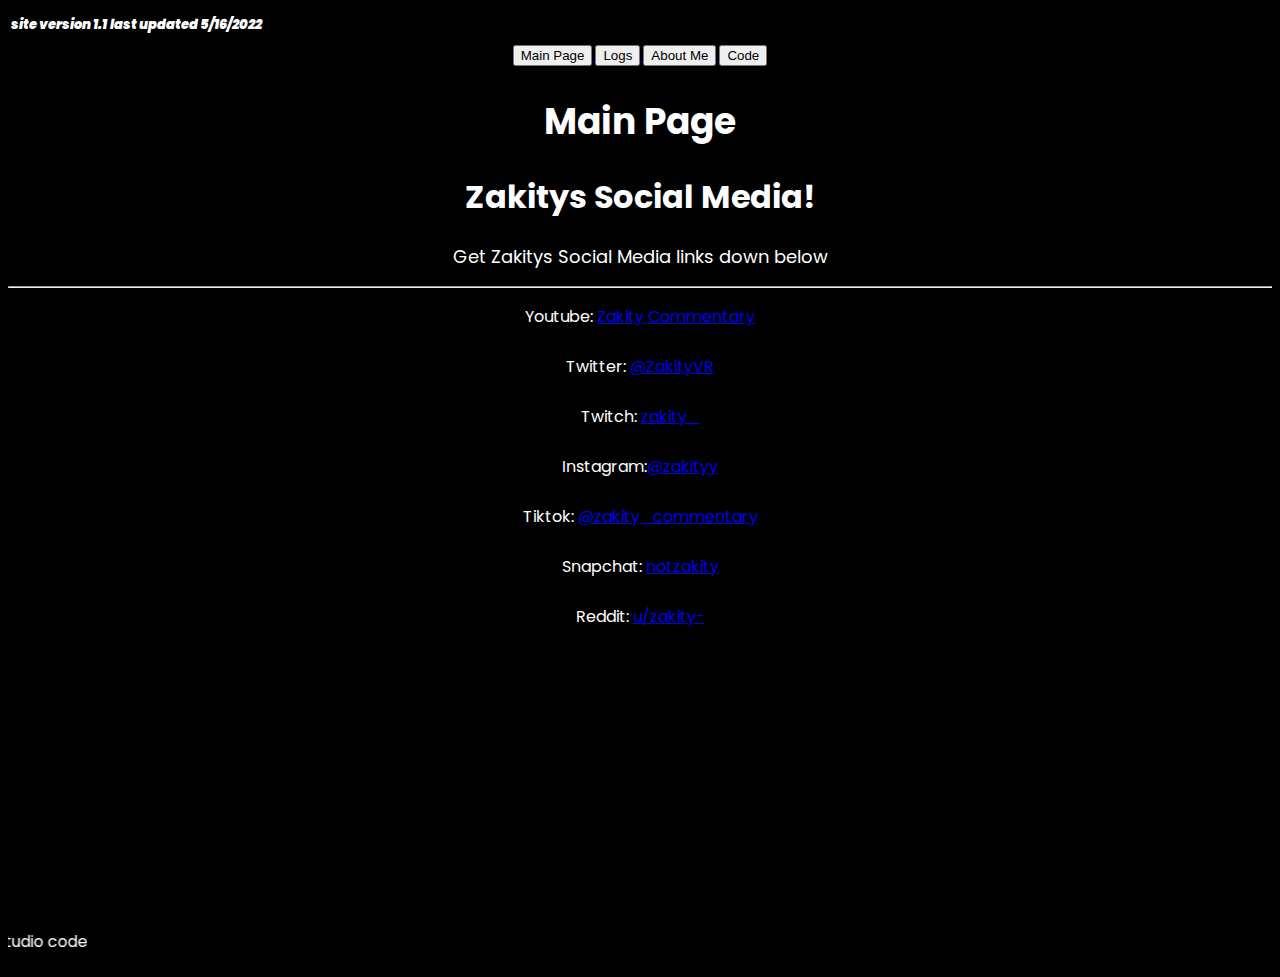
<file: index.html>
<!DOCTYPE html>
<html>
    <head>
        <meta charset="utf-8">
        <title>Main Page</title>
        <meta name="viewport" content="width=device-width, initial scale=1">
        <link rel="preconnect" href="https://fonts.googleapis.com">
        <link rel="preconnect" href="https://fonts.gstatic.com" crossorigin>
        <link href="https://fonts.googleapis.com/css2?family=Anton&family=Bebas+Neue&family=Montserrat:wght@300&family=Poppins:wght@100;400&display=swap" rel="stylesheet">
        <link rel="stylesheet" type="text/css" href="style.css">
        <link rel="shortcut icon" href="https://www.pinclipart.com/picdir/big/211-2116571_website-website-logo-png-transparent-background-clipart.png" type="image/x-icon">
        <script defer src="java.js"></script>
    </head>
    <section id="font2">
    <body>
        <table>
            <tr>
                <th>
                  <font size="2"><font color="ffffff"><b><i>site version 1.1</i></b></font></font>
                   <font size="2"><font color="ffffff"><b><i>last updated 5/16/2022</i></b></font></font>
                </th>
            </tr>
        </table> 

        <center><body>
            <table>
                <tr>
                    <th>
                        <a href="index">
                            <button>Main Page</button>
                        </a>
                        <a href="logs">
                            <button>Logs</button>
                        </a>
                        <a href="info">
                            <button>About Me</button>
                        </a>

                        <a href="redirect">
                            <button>Code</button>
                        </a>

                    </th>
                </tr>
            </table>
        
            
        <body background="https://th.bing.com/th/id/R.ec137f7e1b0c0c5524b48fe144cbaf66?rik=11C%2bRTEqIAv%2btg&riu=http%3a%2f%2fwallpapercave.com%2fwp%2f3jQbonO.jpg&ehk=MALaOn2QmiwS5ArQaTp%2fWHOdPN77ArQ0VPQY9egQ%2bE4%3d&risl=&pid=ImgRaw&r=0"></body>
        <font size ="4"><font color="ffffff"><h1>Main Page</h1></font></font>
        <h1><font color="ffffff">Zakitys Social Media!</h1></font> 
        <font size ="4"><font color="ffffff"><p class="p-welcome">Get Zakitys Social Media links down below</font></font>
        <font color="ffffff">
            <hr>
            <font size ="3"><font color="White"><p>Youtube: 
                
        <a onclick="checker()" href="https://www.youtube.com/channel/UCjyjjxZIFUwp1oq5W_7-ftw" target="_blank">Zakity Commentary</a><br><br>
        Twitter: <a onclick="checker()" href="https://twitter.com/ZakityVR" target="_blank">@ZakityVR</a><br><br>
        Twitch: <a onclick="checker()" href="https://www.twitch.tv/zakity_" target="_blank">zakity_</a><br><br>
        Instagram:<a onclick="checker()" href="https://www.instagram.com/zakityy/" target="_blank">@zakityy</a><br><br>
        Tiktok: <a onclick="checker()" href="https://www.tiktok.com/@zakity_commentary" target="_blank">@zakity_commentary</a><br><br>
        Snapchat: <a onclick="checker()" href="https://www.snapchat.com/add/notzakity?share_id=qXu_TDx7jLk&locale=en-US" target="_blank">notzakity</a><br><br>
        Reddit: <a onclick="checker()" href="https://www.reddit.com/user/zakity-/" target="_blank">u/zakity-</a><br><br>
        </font>
           
        
        
        <br><br><br><br><br><br><br><br><br><br><br><marquee behavior="scroll" direction="right">this website was made in visual studio code</marquee>
    </body>
</html>
</file>
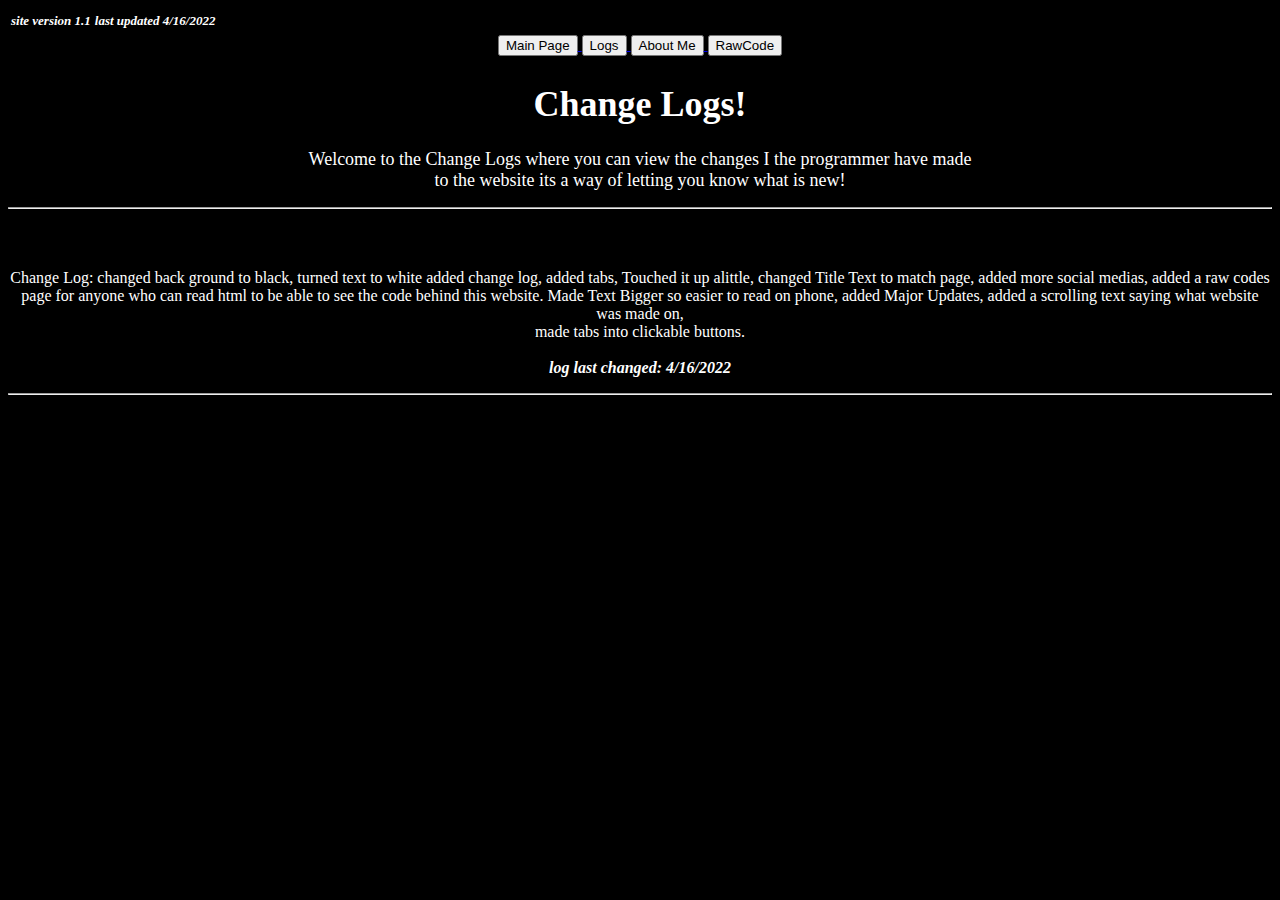
<file: changelogs.html>
<!DOCTYPE html>
<html>
    <head>
        <meta charset="utf-8">
        <title>Change Logs</title>
        <link rel="stylesheet" type="text/css" href="style.css">
    </head>
    <body>
        <table>
            <tr>
                <th>
                    <font size="2"><font color="ffffff"><b><i>site version 1.1</i></b></font></font>
                   <font size="2"><font color="ffffff"><b><i>last updated 4/16/2022</i></b></font></font>
                </th>
            </tr>
        </table> 

        <center><body>
            <table>
                <tr>
                    <th>
                        <a href="index.html">
                            <button>Main Page</button>
                        </a>
                        <a href="changelogs.html">
                            <button>Logs</button>
                        </a>
                        <a href="otherinfo.html">
                            <button>About Me</button>
                        </a>
                        <a href="code.txt">
                            <button>RawCode</button>
                        </a>
                    </th>
                </tr>
            </table>
    <body>
        <body background="https://th.bing.com/th/id/R.ec137f7e1b0c0c5524b48fe144cbaf66?rik=11C%2bRTEqIAv%2btg&riu=http%3a%2f%2fwallpapercave.com%2fwp%2f3jQbonO.jpg&ehk=MALaOn2QmiwS5ArQaTp%2fWHOdPN77ArQ0VPQY9egQ%2bE4%3d&risl=&pid=ImgRaw&r=0"></body>
        <font size = "4"><font color="ffffff"><h1>Change Logs!</h1></font></font>
        <font size ="4"><font color="ffffff"><p class="p-welcome">Welcome to the Change Logs where you can view
            the changes I the programmer have made <br> to the website its a way of letting you
            know what is new!</font></font>
            <hr>
            <br><font size ="3"><font color="ffffff"> <br><p>
                Change Log: changed back ground to black, turned 
                text to white added change log, added tabs, Touched it up alittle, changed
                Title Text to match page, added more social medias,
                added a raw codes page for anyone who can read html to be able
                to see the code behind this website. Made Text Bigger so easier
                to read on phone, added Major Updates, added a scrolling text saying what website
                was made on, <br>made tabs into clickable buttons.
                <br><br><i><b>log last changed: 4/16/2022</b></i></font>
                
                <hr>
                <h2><b>
                    <i>
                        Major Updates
                    </i>
                </b></h2>
                
                <p>
                    Changed the look to center
                </p>
                <br><br><i><b>major updates last updated: 4/11/2022</b></i>
            </p></font>
        </p>
        <br><br><br><br><br><br><br><br><br><br><br><marquee behavior="scroll" direction="right">this website was made in visual studio code</marquee>
    </body>
</html>
</file>
<file: forbidden.html>
<!DOCTYPE html>
<html lang="en">
<head>
    <meta charset="UTF-8">
    <meta http-equiv="X-UA-Compatible" content="IE=edge">
    <meta name="viewport" content="width=device-width, initial-scale=1.0">
    <title>Error 403</title>
    <link rel="preconnect" href="https://fonts.googleapis.com">
    <link rel="preconnect" href="https://fonts.gstatic.com" crossorigin>
    <link href="https://fonts.googleapis.com/css2?family=Anton&family=Bebas+Neue&family=Poppins:wght@300;400&display=swap" rel="stylesheet"> 
    <link rel="stylesheet" href="style.css">
    <link rel="shortcut icon" href="https://www.pinclipart.com/picdir/big/27-277493_free-vector-round-error-warning-button-clip-art.png" type="image/x-icon">
</head>
<body>
    <center>
    <section id="font">
    <h1>Error</h1>
    <p>
        Sorry but it seems like you dont have the permission to view this you can go back using the button below
    </p>

    <input id="button" type="button" value="Go Back" onclick="history.back()">

    <h1 id="error">403</h1>


</body>
</html>
</file>
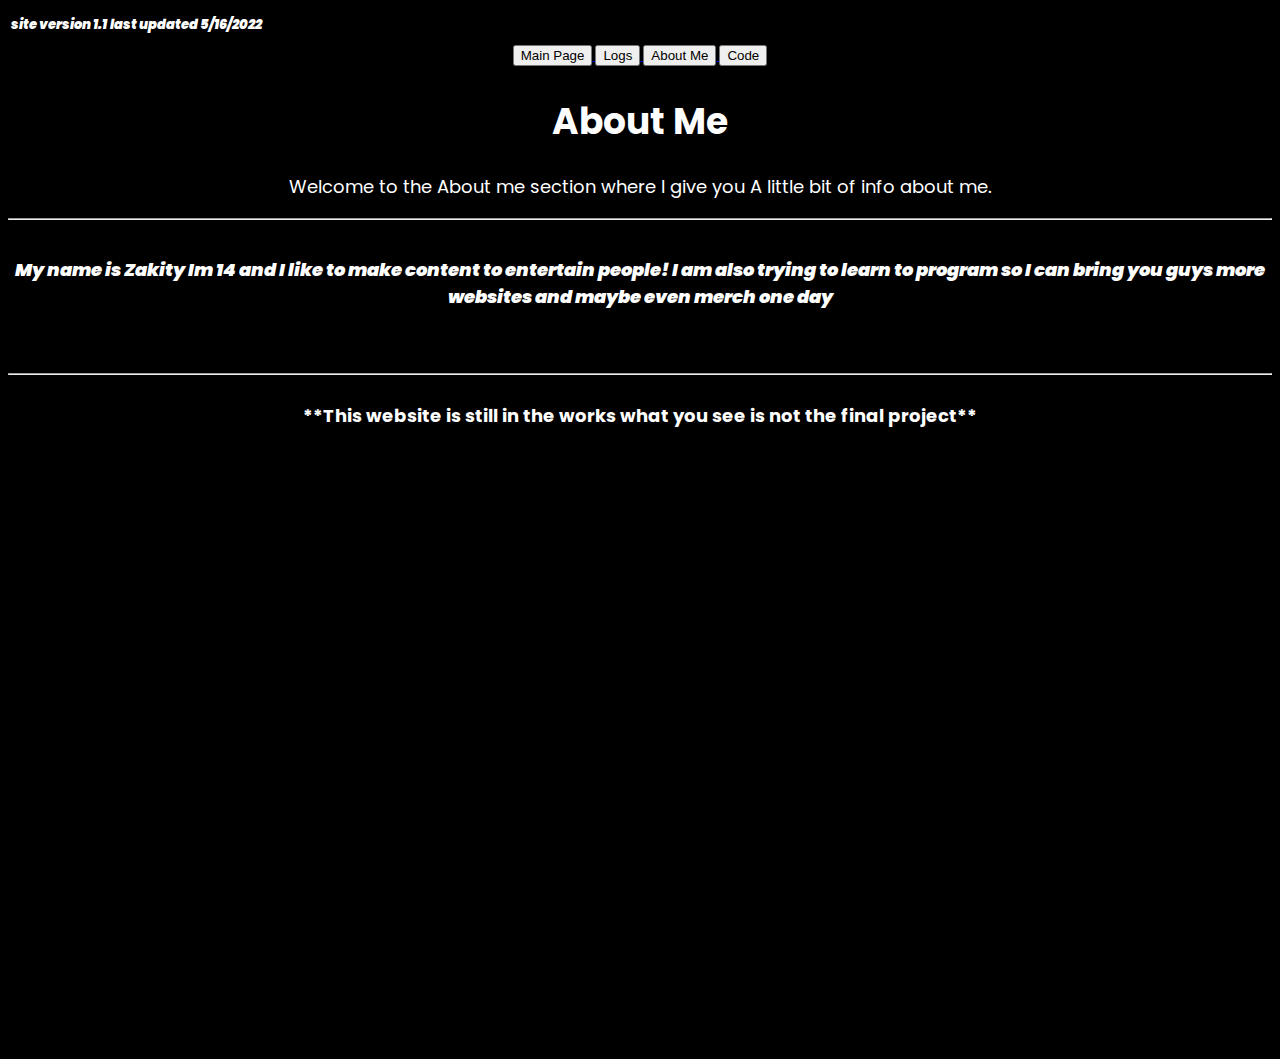
<file: info.html>
<!DOCTYPE html>
<html>
    <head>
        <meta charset="utf-8">
        <title>About Me</title>
        <link rel="preconnect" href="https://fonts.googleapis.com">
        <link rel="preconnect" href="https://fonts.gstatic.com" crossorigin>
        <link href="https://fonts.googleapis.com/css2?family=Anton&family=Bebas+Neue&family=Montserrat:wght@300&family=Poppins:wght@100;400&display=swap" rel="stylesheet">
        <link rel="stylesheet" type="text/css" href="style.css">
        <link rel="shortcut icon" href="https://www.pinclipart.com/picdir/big/211-2116571_website-website-logo-png-transparent-background-clipart.png" type="image/x-icon">
    </head>
    <section id="font2">
    <body>
        <table>
            <tr>
                <th>
                    <font size="2"><font color="ffffff"><b><i>site version 1.1</i></b></font></font>
                   <font size="2"><font color="ffffff"><b><i>last updated 5/16/2022</i></b></font></font> 
                </th>
            </tr>
        </table> 

        <center><body>
            <table>
                <tr>
                    <th>
                        <a href="index">
                            <button>Main Page</button>
                        </a>
                        <a href="logs">
                            <button>Logs</button>
                        </a>
                        <a href="info">
                            <button>About Me</button>
                        </a>

                        <a href="redirect">
                            <button>Code</button>
                        </a>
                    </th>
                </tr>
            </table>
            
    <body>
        <body background="https://th.bing.com/th/id/R.ec137f7e1b0c0c5524b48fe144cbaf66?rik=11C%2bRTEqIAv%2btg&riu=http%3a%2f%2fwallpapercave.com%2fwp%2f3jQbonO.jpg&ehk=MALaOn2QmiwS5ArQaTp%2fWHOdPN77ArQ0VPQY9egQ%2bE4%3d&risl=&pid=ImgRaw&r=0"></body>
        <font size="4"> <font color="ffffff"><h1>About Me</h1></font>
        <font color="ffffff"><p class="p-welcome">Welcome to the About me section where I give you
            A little bit of info about me.</font>
            <hr>
            <br><p2><i><b>
                <font size ="4"><font color="ffffff"><b>My name is Zakity Im 14 and I like to make content to entertain people! I am also trying to learn to program so I can bring you guys more websites and maybe even merch one day</b></font></font>
             </i></b></p2>

             <table>
                <tr>
                    <br><br><br>
                    <hr>
                    <h4><th><font color="ffffff">**This website is still in the works what you see is not the final project**</font></th></h4></font>
                </tr>
            </table>

        </p>
        <br><br><br><br><br><br><br><br><br><br><br><br><br><br><br><br><br><br><br><br><br><marquee behavior="scroll" direction="right">this website was made in visual studio code</marquee>
        
    </body>
</html>
</file>
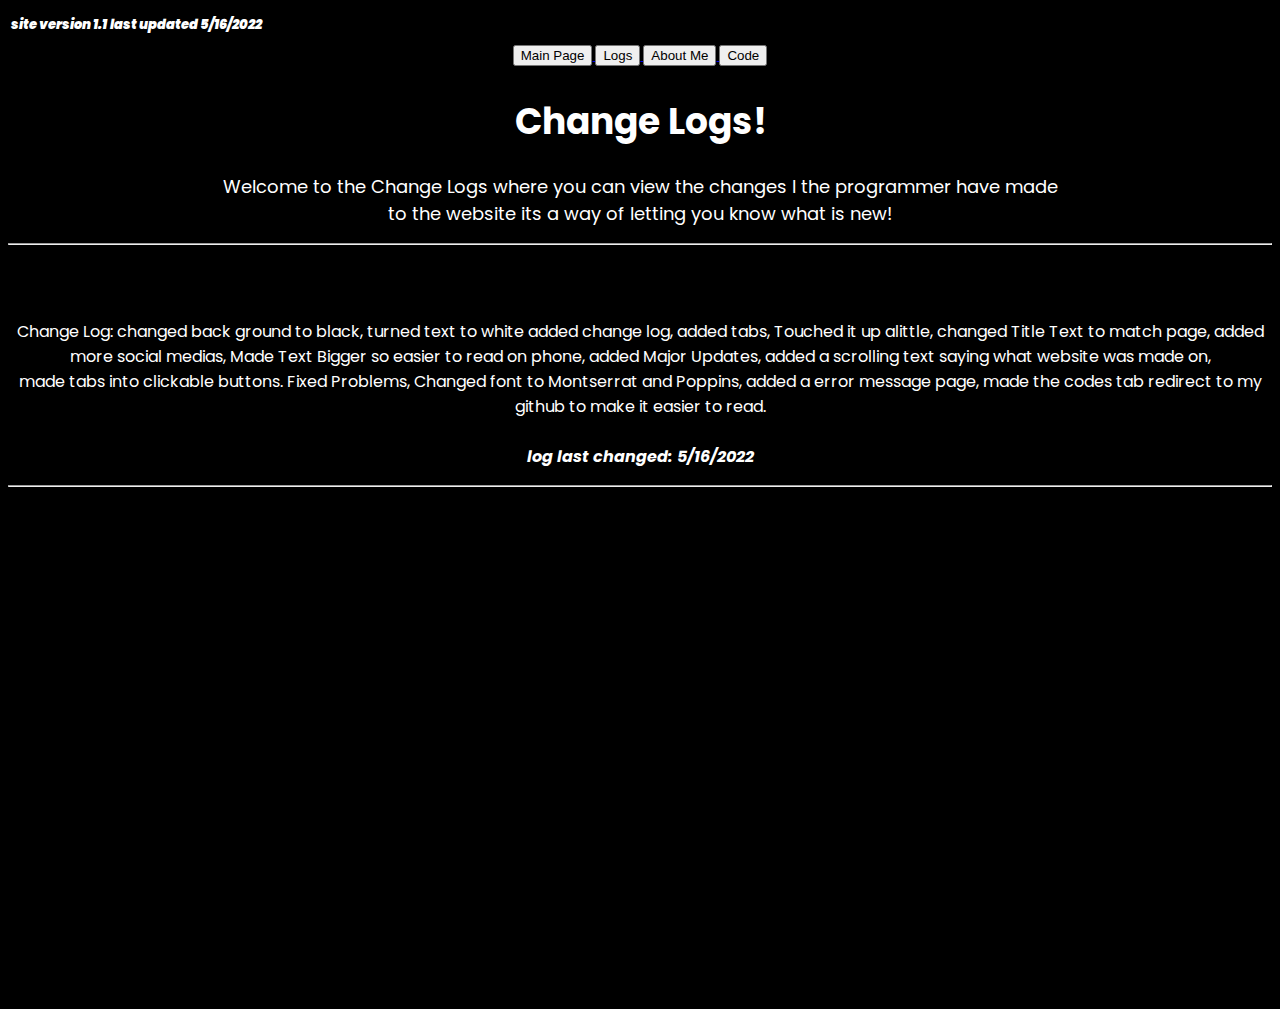
<file: logs.html>
<!DOCTYPE html>
<html>
    <head>
        <meta charset="utf-8">
        <title>Change Logs</title>
        <link rel="preconnect" href="https://fonts.googleapis.com">
        <link rel="preconnect" href="https://fonts.gstatic.com" crossorigin>
        <link href="https://fonts.googleapis.com/css2?family=Anton&family=Bebas+Neue&family=Montserrat:wght@300&family=Poppins:wght@100;400&display=swap" rel="stylesheet">
        <link rel="stylesheet" type="text/css" href="style.css">
        <link rel="shortcut icon" href="https://www.pinclipart.com/picdir/big/211-2116571_website-website-logo-png-transparent-background-clipart.png" type="image/x-icon">
    </head>
    <section id="font2">
    <body>
        <table>
            <tr>
                <th>
                    <font size="2"><font color="ffffff"><b><i>site version 1.1</i></b></font></font>
                   <font size="2"><font color="ffffff"><b><i>last updated 5/16/2022</i></b></font></font>
                </th>
            </tr>
        </table> 

        <center><body>
            <table>
                <tr>
                    <th>
                        <a href="index">
                            <button>Main Page</button>
                        </a>
                        <a href="logs">
                            <button>Logs</button>
                        </a>
                        <a href="info">
                            <button>About Me</button>
                        </a>

                        <a href="redirect">
                            <button>Code</button>
                        </a>
                        
                    </th>
                </tr>
            </table>
            
    <body>
        <body background="https://th.bing.com/th/id/R.ec137f7e1b0c0c5524b48fe144cbaf66?rik=11C%2bRTEqIAv%2btg&riu=http%3a%2f%2fwallpapercave.com%2fwp%2f3jQbonO.jpg&ehk=MALaOn2QmiwS5ArQaTp%2fWHOdPN77ArQ0VPQY9egQ%2bE4%3d&risl=&pid=ImgRaw&r=0"></body>
        <font size = "4"><font color="ffffff"><h1>Change Logs!</h1></font></font>
        <font size ="4"><font color="ffffff"><p class="p-welcome">Welcome to the Change Logs where you can view
            the changes I the programmer have made <br> to the website its a way of letting you
            know what is new!</font></font>
            <hr>
            <br><font size ="3"><font color="ffffff"> <br><p>
                Change Log: changed back ground to black, turned 
                text to white added change log, added tabs, Touched it up alittle, changed
                Title Text to match page, added more social medias,
                Made Text Bigger so easier
                to read on phone, added Major Updates, added a scrolling text saying what website
                was made on, <br>made tabs into clickable buttons. Fixed Problems, Changed font to Montserrat and Poppins, added a error message page, made the codes tab redirect to my github to make it easier to read.
                <br><br><i><b>log last changed: 5/16/2022</b></i></font>
                
                <hr>
                <h2><b>
                    <i>
                        Major Updates
                    </i>
                </b></h2>
                
                <p>
                    Changed the look to center
                </p>
                <br><br><i><b>major updates last updated: 4/11/2022</b></i>
            </p></font>
        </p>
        <br><br><br><br><br><br><br><br><br><br><br><marquee behavior="scroll" direction="right">this website was made in visual studio code</marquee>
    </body>
</html>
</file>
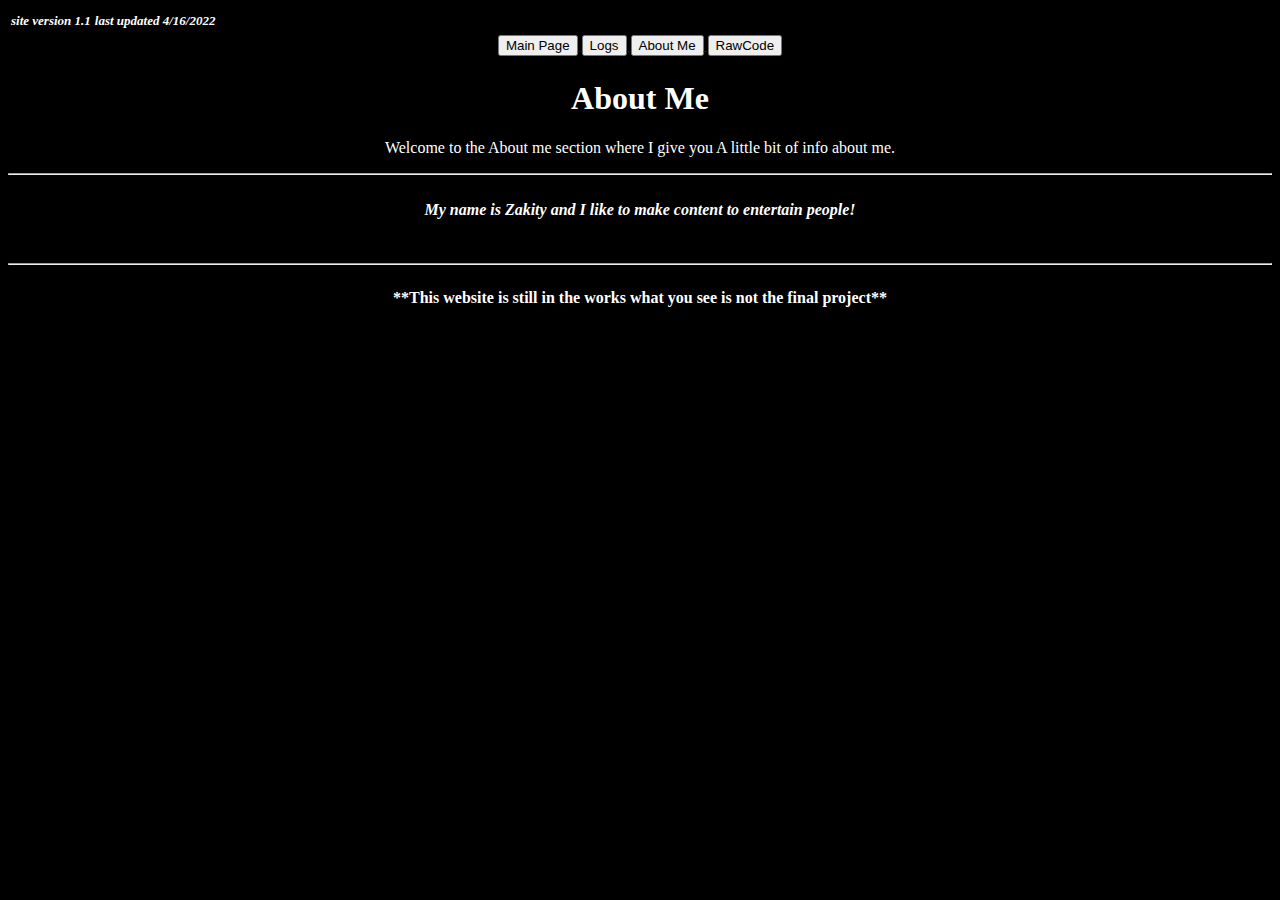
<file: otherinfo.html>
<!DOCTYPE html>
<html>
    <head>
        <meta charset="utf-8">
        <title>About Me</title>
        <link rel="stylesheet" type="text/css" href="style.css">
    </head>
    <body>
        <table>
            <tr>
                <th>
                    <font size="2"><font color="ffffff"><b><i>site version 1.1</i></b></font></font>
                   <font size="2"><font color="ffffff"><b><i>last updated 4/16/2022</i></b></font></font> 
                </th>
            </tr>
        </table> 

        <center><body>
            <table>
                <tr>
                    <th>
                        <a href="index.html">
                            <button>Main Page</button>
                        </a>
                        <a href="changelogs.html">
                            <button>Logs</button>
                        </a>
                        <a href="otherinfo.html">
                            <button>About Me</button>
                        </a>
                        <a href="code.txt">
                            <button>RawCode</button>
                        </a>
                    </th>
                </tr>
            </table>
    <body>
        <body background="https://th.bing.com/th/id/R.ec137f7e1b0c0c5524b48fe144cbaf66?rik=11C%2bRTEqIAv%2btg&riu=http%3a%2f%2fwallpapercave.com%2fwp%2f3jQbonO.jpg&ehk=MALaOn2QmiwS5ArQaTp%2fWHOdPN77ArQ0VPQY9egQ%2bE4%3d&risl=&pid=ImgRaw&r=0"></body>
        <font color="ffffff"><h1>About Me</h1></font>
        <font color="ffffff"><p class="p-welcome">Welcome to the About me section where I give you
            A little bit of info about me.</font>
            <hr>
            <br><p2><i><b>
                <font size ="3"><font color="ffffff"><b>My name is Zakity and I like to make content to entertain people!</b></font></font>
             </i></b></p2>

             <table>
                <tr>
                    <br><br><br>
                    <hr>
                    <h4><th><font color="ffffff">**This website is still in the works what you see is not the final project**</font></th></h4></font>
                </tr>
            </table>

        </p>
        <br><br><br><br><br><br><br><br><br><br><br><br><br><br><br><br><br><br><br><br><br><marquee behavior="scroll" direction="right">this website was made in visual studio code</marquee>
    </body>
</html>
</file>
<file: redirect.html>
<!DOCTYPE html>
<html lang="en">
<head>
    <meta charset="UTF-8">
    <meta http-equiv="X-UA-Compatible" content="IE=edge">
    <meta name="viewport" content="width=device-width, initial-scale=1.0">
    <title>Redirecting...</title>
    <script defer src="java.js"></script>
    <link rel="preconnect" href="https://fonts.googleapis.com">
    <link rel="preconnect" href="https://fonts.gstatic.com" crossorigin>
    <link href="https://fonts.googleapis.com/css2?family=Anton&family=Bebas+Neue&family=Montserrat:wght@300&family=Poppins:wght@100;400&display=swap" rel="stylesheet">
    <link rel="stylesheet" href="style.css">
</head>
<body>
    <section id="font2">
    <center>
        <h1>Redirecting to Github</h1>
        <hr id="hr">

        <span id="time"></span>
        <br>
        
        <input type="button" value="Back?" onclick="history.back()">
        
        <meta http-equiv="refresh" content="5; URL='https://github.com/Zakityy/website-code'">
</body>
</html>
</file>
<file: style.css>
body {
    background-color: black;
}

.btn-1 {
    transition: ease-out 0.6s;
    box-shadow: inset 0 0 0 0 red;
}

.btn-1:hover {
    box-shadow: inset 300px 0 0 0 red;
    cursor: pointer;
}

.stuff {
    position: relative;
    margin-bottom: 10px;
    margin-top: auto;
}

#scroll {
    position: relative;
    
    
    
}

#button {
    position: relative;
    width: 1in;
    height: 39px;
    background-color: #3B5998
    ;
    border: 1in;
    box-shadow: inset 1px 1px 2px 2px;
    text-align: center;
}

#font {
    font-family: 'Anton', sans-serif;
    font-family: 'Bebas Neue', cursive;
    font-family: 'Poppins', sans-serif;
}

#font2{
    font-family: 'Anton', sans-serif;
    font-family: 'Bebas Neue', cursive;
    font-family: 'Montserrat', sans-serif;
    font-family: 'Poppins', sans-serif;
}

#embed {
    position: relative;
    width: 16in;
    height: 19in;
}

#hr {
    width: 3in;
}

#error {
    bottom: 10in;
    size: 10px;
    border: #3B5998;
    border-color: blue;
    opacity: 56%;
}
</file>
